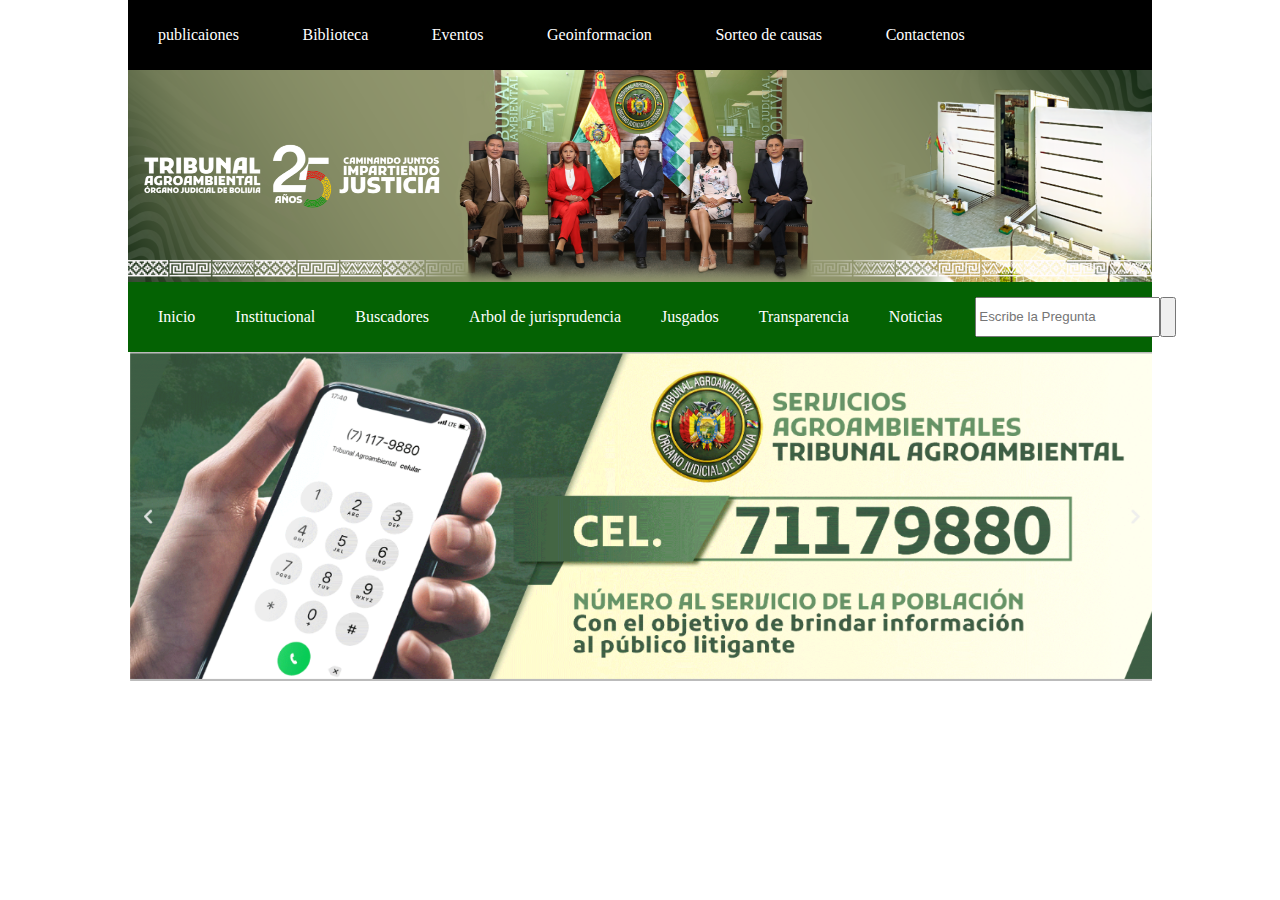
<file: index.html>
<!DOCTYPE html>
<html lang="en">

<head>
    <meta charset="UTF-8">
    <meta name="viewport" content="width=device-width, initial-scale=1.0">
    <link rel="stylesheet" href="styles.css">
    <link rel="stylesheet" href="https://cdnjs.cloudflare.com/ajax/libs/font-awesome/6.6.0/css/all.min.css"
        integrity="sha512-Kc323vGBEqzTmouAECnVceyQqyqdsSiqLQISBL29aUW4U/M7pSPA/gEUZQqv1cwx4OnYxTxve5UMg5GT6L4JJg=="
        crossorigin="anonymous" referrerpolicy="no-referrer" />

<body>
    <title>Document</title>
    </head>

    <body>
        <!-- seccion 1 -->
        <div class="menu1">
            <p>publicaiones <i class="fa-solid fa-caret-down"></i></p>
            <p>Biblioteca</p>
            <p>Eventos</p>
            <p>Geoinformacion <i class="fa-solid fa-caret-down"></i></p>
            <p>Sorteo de causas <i class="fa-solid fa-caret-down"></i></p>
            <p>Contactenos</p>

            <div class="iconos">
                <i class="fa-brands fa-facebook"></i>
                <i class="fa-brands fa-tiktok"></i>
                <i class="fa-brands fa-youtube"></i>
                <i class="fa-brands fa-instagram"></i>
                <i class="fa-brands fa-twitter"></i>
            </div>
        </div>
        <!-- seccion 2 -->
        <div class="portada1">
            <img src="imag/1.png" alt="">
        </div>
        <!-- seccion 3 -->

        <div class="menu2">
            <p>Inicio</p>
            <p>Institucional <i class="fa-solid fa-caret-down"></i></p>
            <p>Buscadores <i class="fa-solid fa-caret-down"></i></p>
            <p>Arbol de jurisprudencia</p>
            <p>Jusgados <i class="fa-solid fa-caret-down"></i></p>
            <p>Transparencia <i class="fa-solid fa-caret-down"></i></p>
            <p>Noticias</p>

            <div class="buscar">
                <input name="txtSearch" class="search-inline--input" placeholder="Escribe la Pregunta">
                <button><i class="fa-solid fa-search"></i></button>

            </div>
        </div>
        <!-- seccion 4 -->
        <div class="portada2">
            <img src="imag/2.png" alt="">
        </div>
    </body>

</html>
</file>
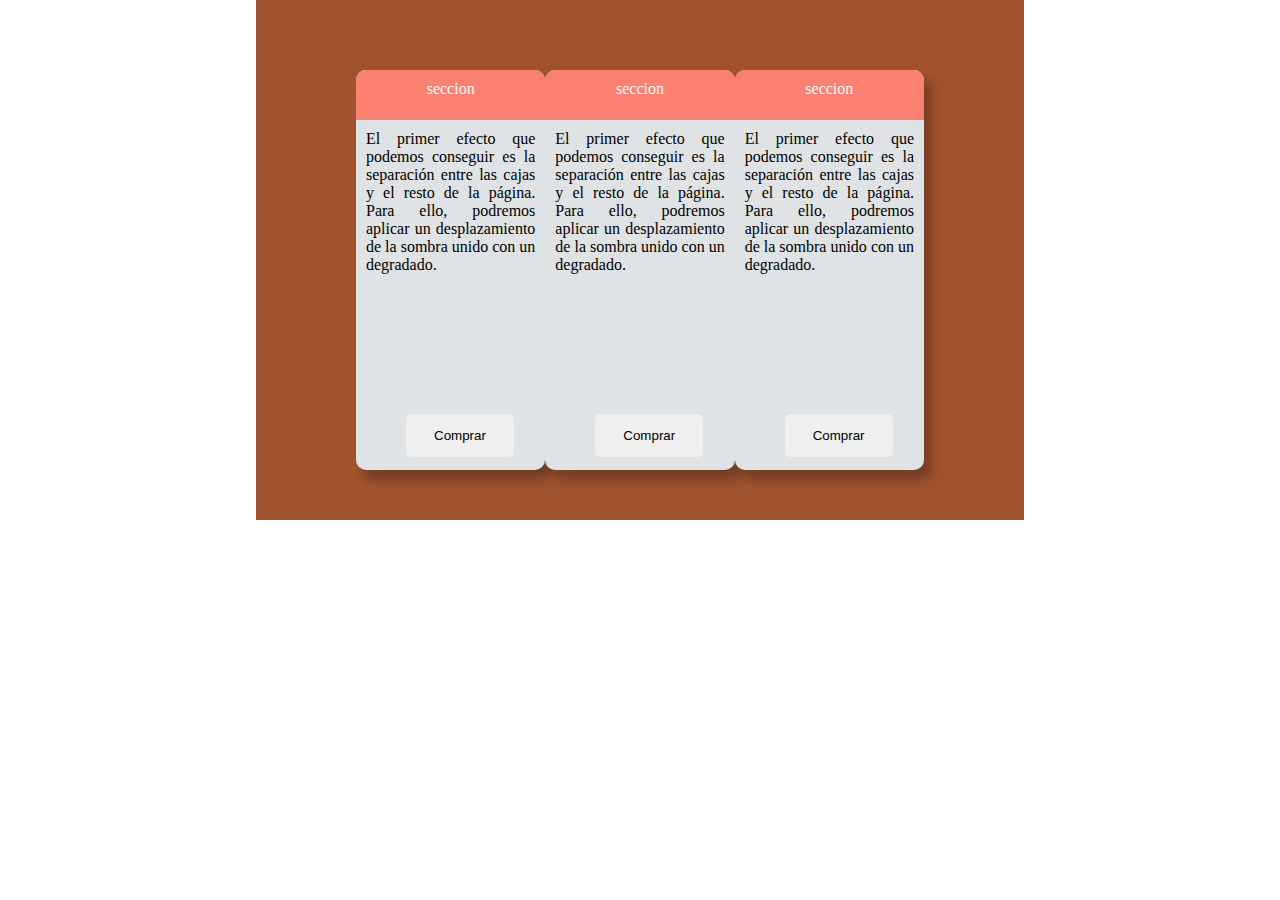
<file: Pregunta2.html>
<!DOCTYPE html>
<html lang="en">
<head>
    <meta charset="UTF-8">
    <meta name="viewport" content="width=device-width, initial-scale=1.0">
    <link rel="stylesheet" href="styles.css">
    <title>Document</title>
</head>
<body>
    <!-- ejercicio 2 -->
    <div class="banner">
        <div class="banner11">
            <div class="banner2">
                <p>seccion</p>
            </div>
            <p>
                El primer efecto que podemos conseguir es la separación entre las cajas y el resto de la página.
                Para ello, podremos aplicar un desplazamiento de la sombra unido con un degradado.
            </p>
            <button class="button">Comprar</button>
        </div>
        <div class="banner22">
            <div class="banner2">
                <p>seccion</p>
            </div>
            <p>
                El primer efecto que podemos conseguir es la separación entre las cajas y el resto de la página.
                Para ello, podremos aplicar un desplazamiento de la sombra unido con un degradado.
            </p>
            <button class="button">Comprar</button>
        </div>
        <div class="banner33">
            <div class="banner2">
                <p>seccion</p>
            </div>
            <p>
                El primer efecto que podemos conseguir es la separación entre las cajas y el resto de la página.
                Para ello, podremos aplicar un desplazamiento de la sombra unido con un degradado.
            </p>
            <button class="button">Comprar</button>
            </div>
    </div>
</body>
</html>
</file>
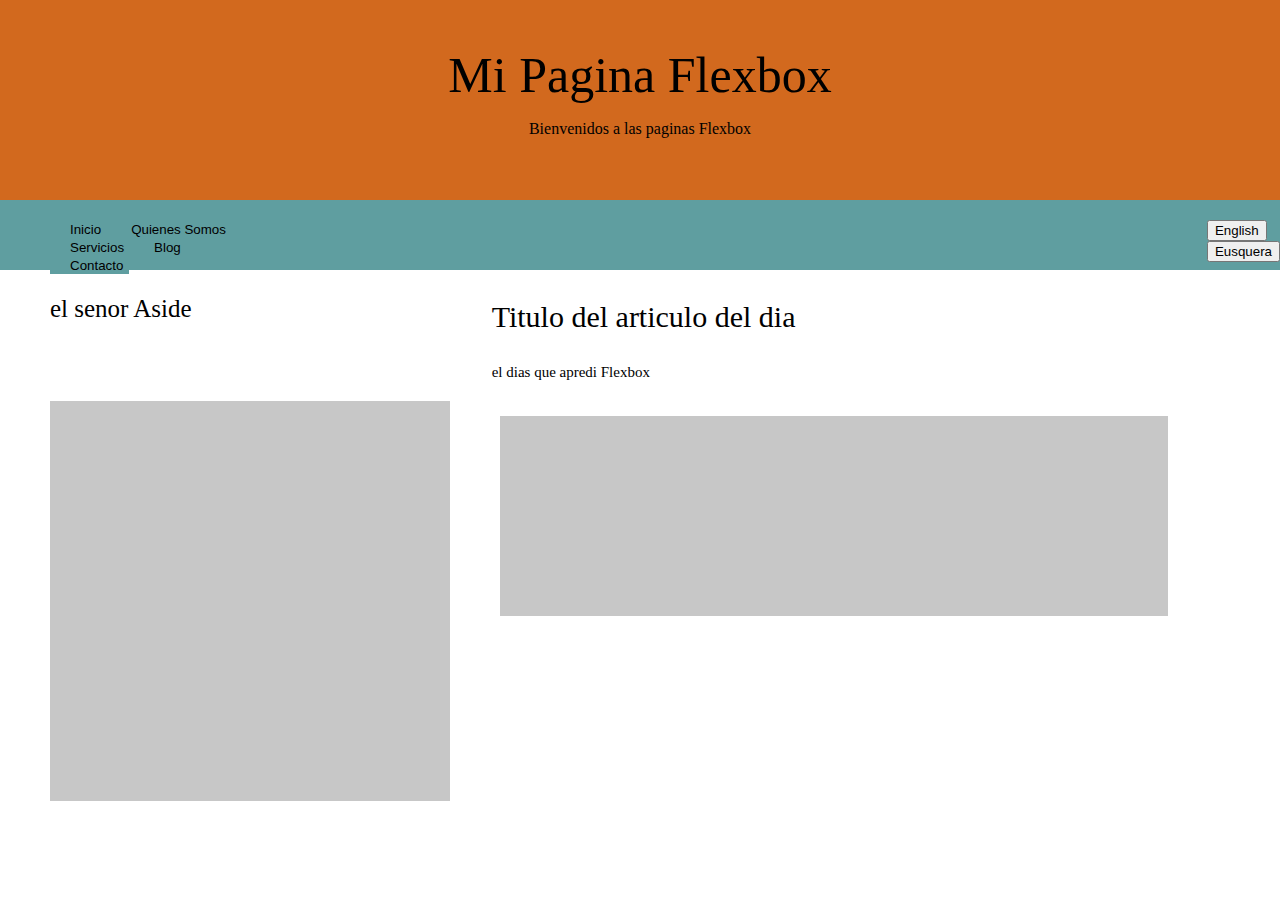
<file: pregunta3_Maqueta.html>
<!DOCTYPE html>
<html lang="en">

<head>
    <meta charset="UTF-8">
    <meta name="viewport" content="width=device-width, initial-scale=1.0">
    <link rel="stylesheet" href="styles.css">
    <title>Document</title>
</head>

<body>
    <div class="portada">
        <p class="titulo">Mi Pagina Flexbox</p>
        <p class="texto_portada">Bienvenidos a las paginas Flexbox</p>
    </div>
    <div class="menu">
        <div class="botones1">
            <button>Inicio</button>
            <button>Quienes Somos</button>
            <button>Servicios</button>
            <button>Blog</button>
            <button>Contacto</button>
        </div>
        <div class="botones2">
            <button>English</button>
            <button>Eusquera</button>
        </div>
    </div>
    <div class="texto_cuerpo">
        <div class="uno">
            <p>el senor Aside</p>
        </div>
        <div class="dos">
            <p>Titulo del articulo del dia</p>
            <p class="pp">el dias que apredi Flexbox</p>
        </div>
    </div>

    <div class="cuerpo">

        <div class="cuerpo1"></div>
        <div class="cuerpo2"></div>
    </div>
    <div></div>
    <div></div>
</body>

</html>
</file>
<file: styles.css>
body{
    margin: 0;
    padding: 0;
}
.menu1 {
  margin: auto;
  background-color: black;
  display: flex;
  color: white;
  width: 80%;
  justify-content: space-between;
}
.menu1 p {
  color: white;
  text-decoration: none;
  padding: 10px;
  margin-left: 20px;
}
.iconos {
  width: 15%;
  display: flex;
}
.iconos i {
  color: white;
  margin-left: 15px;
  margin-top: 25px;
}
.portada1 img {
  margin: auto;
  display: flex;
  width: 80%;
}

/**/
.menu2 {
  margin: auto;
  background-color: rgb(4, 98, 3);
  display: flex;
  color: white;
  width: 80%;
  justify-content: space-between;
}
.menu2 p {
  color: white;
  padding: 10px;
  margin-left: 20px;
}
.buscar {
  width: 15%;
  display: flex;
  height: 40px;
  margin: auto;
}

.portada2 img {
  margin: auto;
  width: 80%;
  display: flex;
}

/*Pregunta 2*/
.banner {
  margin: auto;
  width: 60%;
  height: 500px;
  display: flex;
  justify-content: space-between;
  background-color: sienna;
  padding-top: 20px;
}
.banner11 {
  background-color: rgb(223, 227, 229);
  width: 200px;
  height: 400px;
  padding: 0;
  justify-content: space-between;
  margin: auto;
  margin-left: 100px;
  border-radius: 10px;
  box-shadow: 7px 10px 10px 0  rgba(20, 20, 20, 0.3);
  p{
    color: black;
  text-align:justify;
  padding: 10px;
  margin: 0%;
  justify-content: space-between;
  }
}
.banner22{
  background-color: rgb(223, 227, 229);
  width: 200px;
  height: 400px;
  padding: 0;
  justify-content: space-between;
  margin: auto;
  border-radius: 10px;
  box-shadow: 7px 10px 10px 0  rgba(20, 20, 20, 0.3);
  p{
    color: black;
  text-align:justify;
  padding: 10px;
  margin: 0%;
  justify-content: space-between;
  }
}
.banner33{
  background-color: rgb(223, 227, 229);
  width: 200px;
  height: 400px;
  padding: 0;
  justify-content: space-between;
 margin: auto;
 margin-right: 100px;
  border-radius: 10px;
  box-shadow: 7px 10px 10px 0  rgba(20, 20, 20, 0.3);

  p{
    color: black;
  text-align:justify;
  padding: 10px;
  margin: 0%;
  justify-content: space-between;
  }
}

.banner2 {
  height: 50px;
  background-color: salmon;
  padding-top: -20px;
  margin: auto;
  border-radius: 10px 10px 0px 0px;
}
.banner2 p {
  color: white;
  text-align: center;
  padding: 10px;
  margin: 0%;
  justify-content: space-between;
}
.button {
  border: none;
  color: white;
  padding: 14px 28px;
  cursor: pointer;
  border-radius: 5px;
  margin:130px 0 0 50px; 
  justify-content: space-between;
  color: black;
}


/*estilos pregunta 3*/
.portada{
    background-color: chocolate;
    width: 100%;
    margin: auto;
    text-align: center;
    height: 200px;
    align-content: center;
}
.titulo{
    font-size: 50px;
    margin: 0;
}
.menu{
    background-color: cadetblue;
    display: flex;
    width: 100%;
    height: 50px;
    margin: auto;
    padding-top: 20px;
}
.botones1{
    border: none;
    margin-left: 50px;
    
        button{
            border: none;
            background-color: cadetblue;
            padding-left: 20px;
        }
}
.botones2{
    border: none;
    margin-left: 950px;
    background-color: cadetblue;
}
.cuerpo{
  display: flex;
  width: 100%;
  p{
    margin: 0;
    padding: 0;
  }
}
.texto_cuerpo{
  display: flex;
  width: 100%;

  .uno{
    margin-left: 50px;
    font-size: 25px;
    
  }
  .dos p{
    margin-left: 300px;
    font-size: 30px;
  }
  .dos .pp{
    font-size: 15px;
    margin-left: 300px;
    padding: 0;
  }
}
.cuerpo1{
  width: 400px;
  height: 400px;
  background-color: rgb(199, 199, 199);
  margin-top: 5px;
  margin-left: 50px;
}
.cuerpo2{
  margin: 10px 10px 10px 10px ;
  width: 668px;
  height: 200px;
  background-color: rgb(199, 199, 199);
  margin-top: 20px;
  margin-left: 50px;
}
</file>
